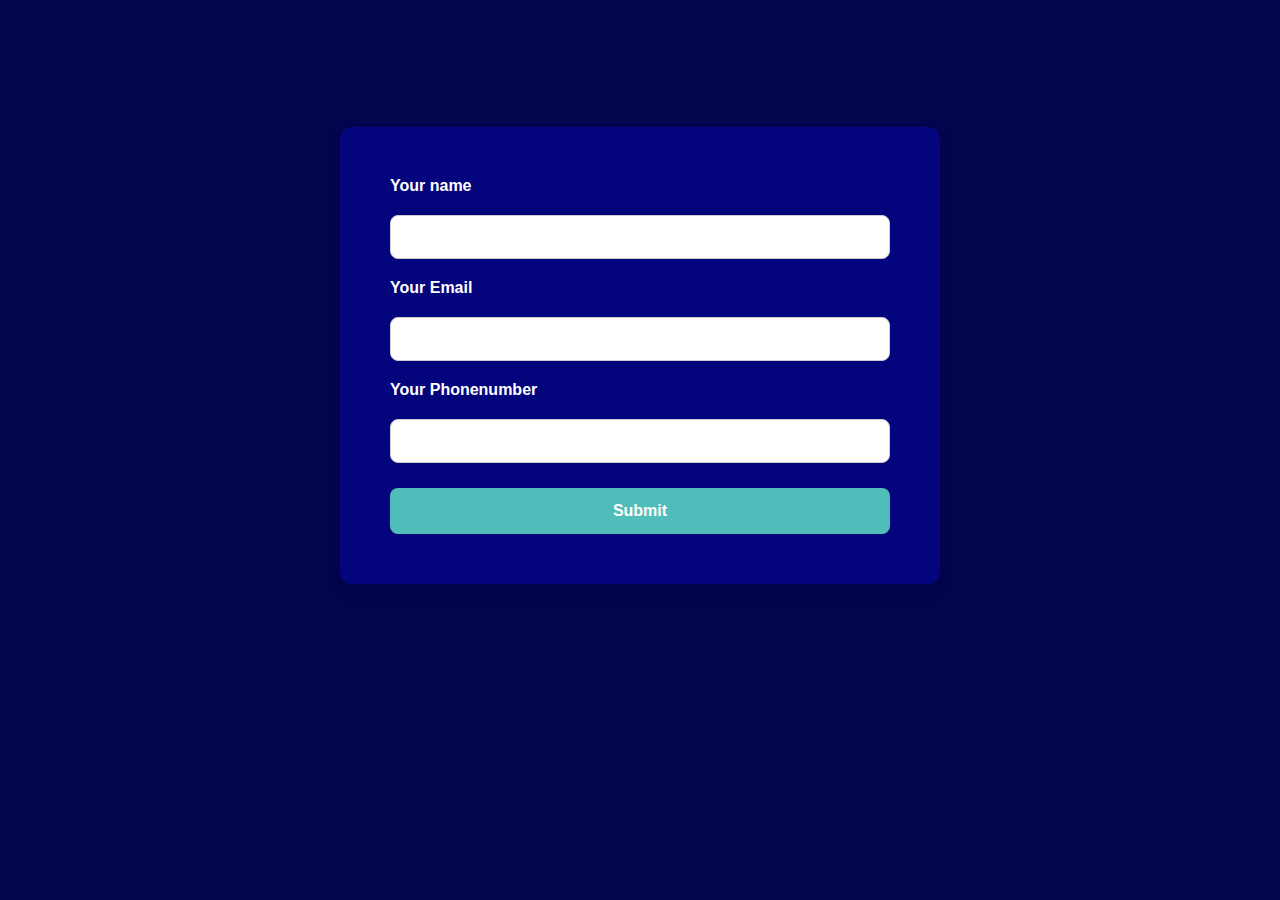
<file: contactme.html>
<!DOCTYPE html>
<html lang="en">

<head>
    <meta charset="UTF-8">
    <meta name="viewport" content="width=device-width, initial-scale=1.0">
    <title>Contact Me</title>
    <style>
        body {
            margin: 0;
            padding: 0;
            background-color: rgb(4, 4, 79);
            color: white;
            font-family: "Poppins", sans-serif;
        }

        .container {
            margin-top: 127px;
        }

        .form-box {
            max-width: 500px;
            margin: 0 auto;
            background: rgb(4, 4, 125);
            padding: 50px;
            border-radius: 12px;
            box-shadow: 0 8px 20px rgba(0, 0, 0, 0.1);
        }

        /* Form Elements */
        .form-box form {
            display: flex;
            flex-direction: column;
            gap: 20px;
        }

        .form-box label {
            text-align: left;
            font-weight: 600;
            color: white;
        }

        .form-box input {
            padding: 12px 15px;
            border: 1px solid #ccc;
            border-radius: 8px;
            font-size: 1rem;
            transition: border-color 0.3s ease;
        }

        .form-box input:focus {
            outline: none;
            border-color: #4fbdba;
        }

        .form-box button {
            margin-top: 5px;
            padding: 14px;
            background-color: #4fbdba;
            color: #fff;
            font-size: 1rem;
            font-weight: bold;
            border: none;
            border-radius: 8px;
            cursor: pointer;
            transition: background-color 0.3s ease;
        }

        .form-box button:hover {
            background-color: #3a9d9a;
        }
    </style>
</head>

<body>
    <div class="container">
        <div class="form-box">
            <form action="">
                <label for="name">Your name</label>
                <input type="text" name="name" id="Name">
                <label for="email">Your Email</label>
                <input type="email" name="email" id="Email">
                <label for="phone">Your Phonenumber</label>
                <input type="tel" name="phone" id="">
                <button type="submit">Submit</button>
            </form>
        </div>

    </div>

</body>

</html>
</file>
